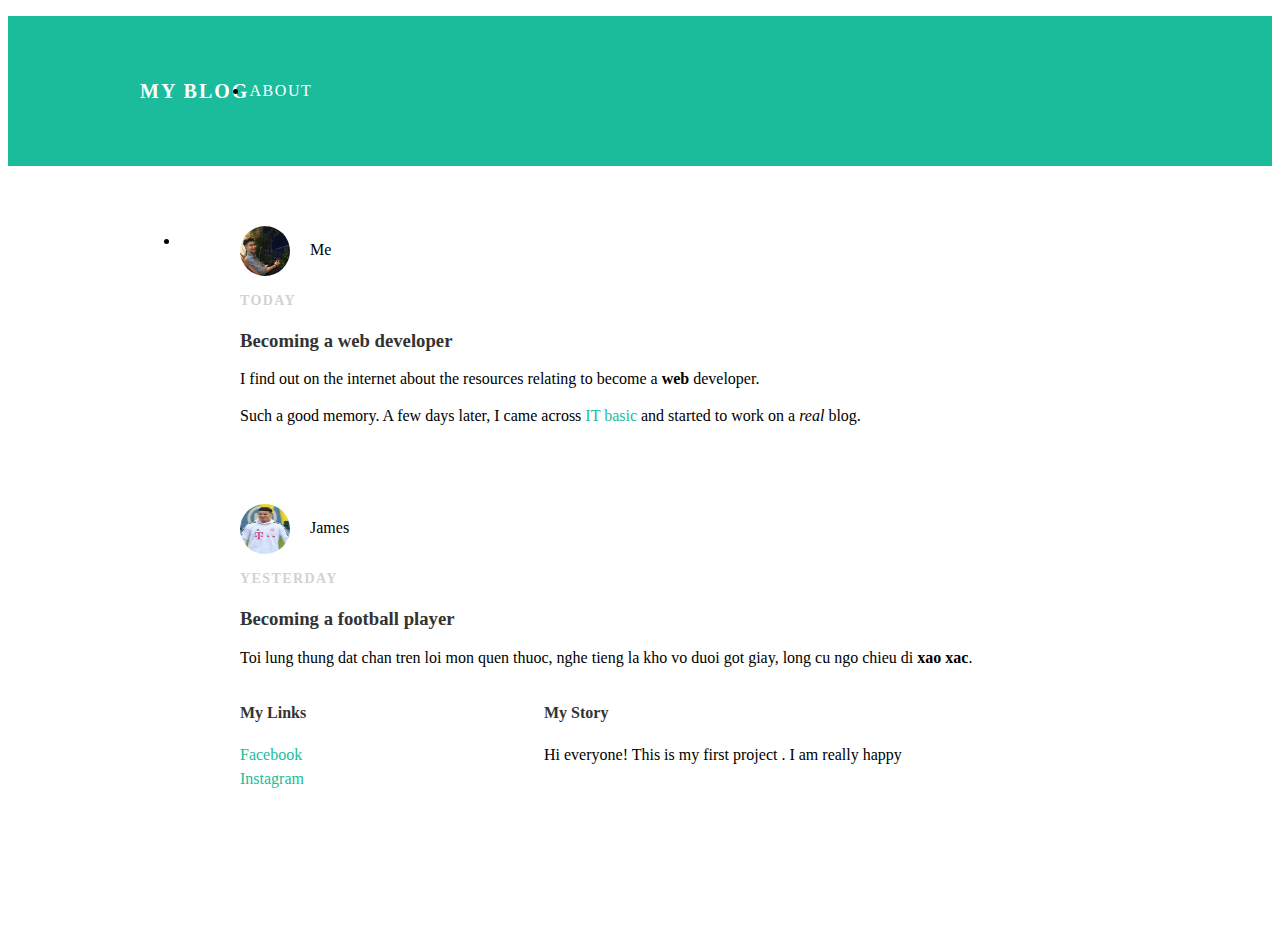
<file: index.html>
<!DOCTYPE html>
<html>
 <head>
   <title>Huy's first project</title>
   <link rel="stylesheet" type="text/css" href="styles.css">
 </head>
 <body>
   <div id="header">
    <div class="container">
      <a id="header-title" href="index.html">My Blog</a>
      <ul id=header-nav">
        <li><a href="about.html">About</a></li>
        <li><a href="mailto:critdang1010@gmail.com">Contact</a></li>
      </ul>
    </div>
   </div>
   <div id="content"></div>
    <div class="container">
      <div class="post">
        <div class="post-author">
         <img src="me.png">
         <span>Me</span>
      </div>
        <p class="post-date">Today</p>
        <h3 class="post-title">Becoming a web developer</h3>
        <div class="post-content"
         <p> I find out on the internet about the resources relating to become
           a <strong>web</strong> developer.</p>
         <p> Such a good memory. A few days later, I came across <a href="
           https://www.w3schools.com/whatis/whatis_html.asp">IT basic</a>
         and started to work on a <em>real</em> blog.</p>
         <div id="content"></div>
          <div class="container">
            <div class="post">
              <div class="post-author">
               <img src="james.png">
               <span>James</span>
            </div>
              <p class="post-date">Yesterday</p>
              <h3 class="post-title">Becoming a football player</h3>
              <div class="post-content"
               <p>Toi lung thung dat chan tren loi mon quen thuoc, nghe tieng la
                 kho vo duoi got giay, long cu ngo
                 chieu di <strong>xao xac</strong>.
               </p>
   </div>
   <div id="footer"></div>
    <div class="container">
      <div class="column">
        <h4>My Links</h4>
        <p>
          <a href="https://www.facebook.com/Crit2000">Facebook</a>
          <br>
          <a href="https://www.instagram.com/huydq00/">Instagram</a>
      </div>
      <div class="column">
        <h4>My Story</h4>
        <p>Hi everyone! This is my first project . I am really happy </p>
      </div>
    </div>
   </div>
 </body>
</html>
</file>
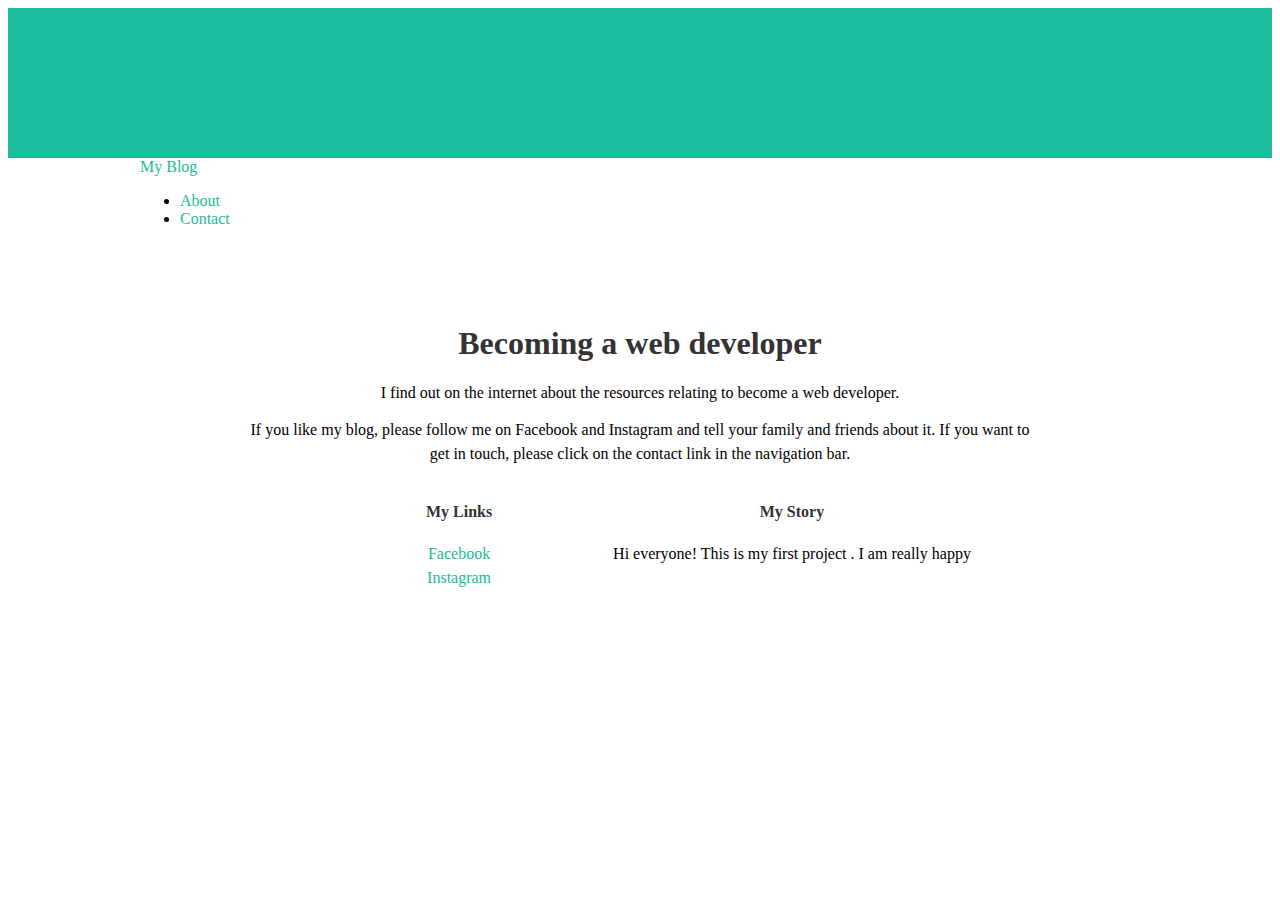
<file: about.html>
<!DOCTYPE html>
<html>
 <head>
   <title>Huy's first project</title>
   <link rel="stylesheet" type="text/css" href="styles.css">
 </head>
 <body>
   <div id="header"></div>
    <div class="container">
      <a href="index.html">My Blog</a>
      <ul>
        <li><a href="about.html">About</a></li>
        <li><a href="mailto:critdang1010@gmail.com">Contact</a></li>
      </ul>
    </div>
   </div>
   <div id="content"></div>
    <div class="container">
      <div class="about">
        <div class="about-author"
         <img src="me.png"
        </div>
        <h1 class="about-title">Becoming a web developer</h1>
        <div class="about-content"
         <p> I find out on the internet about the resources relating to become
           a web developer.</p>
         <p> If you like my blog, please follow me on Facebook and Instagram
         and tell your family and friends about it. If you want to get in
          touch, please click on the contact link in the navigation bar.</p>
   </div>
   <div id="footer"></div>
    <div class="container">
      <div class="column">
        <h4>My Links</h4>
        <p>
          <a href="https://www.facebook.com/Crit2000">Facebook</a>
          <br>
          <a href="https://www.instagram.com/huydq00/">Instagram</a>
      </div>
      <div class="column">
        <h4>My Story</h4>
        <p>Hi everyone! This is my first project . I am really happy </p>
      </div>
    </div>
   </div>
 </body>
</html>
</file>
<file: styles.css>
@@import url(http://fonts.googleapis.com/css?family=Montserrat:400,700);
body {
  color: #555;
  margin: 0;
  font-family: 'Montserrat', sans-serif;
}
#header {
  background-color: #1abc9c;
  height: 150px;
  line-height: 150px;
}
#header a {
 color: white;
 text-decoration: none;

 text-transform: uppercase;
 letter-spacing: 0.1em;
}
#header a:hover {
  color: #222;
}
#header-title {
  display: block;
  float: left;

  font-size: 20px;
  font-weight: bold;
}
#header-nav{
  display: block;
  float: right;
  margin-top: 0;
}
#header-nav li{
  display: inline;
  padding-left: 20px;
}
.container {
  max-width: 1000px;
  margin: 0 auto;
}
#footer {
  background-color: #2f2f2f
  padding: 50px 0;
}
.column {
  min-width: 300px;
  display: inline-block;
  vertical-align: top;
}
#footer h4{
  color: white;
  text-transform: uppercase;
  letter-spacing: 0.1em;
}
#footer p {
  color: white;
}
a{
  color: #1abc9c;
  text-decoration: none;
}
a:hover {
  color: #F6A623;
}
.post {
 max-width: 800px;
 margin: 0 auto;
 padding: 60px 0;
}
.post-author img{
  width: 50px;
  height: 50px;
  vertical-align: middle;
}
.post-author span{
  margin-left: 16px;
}
.post-date {
  color: #D2D2D2;

  font-size: 14px;
  font-weight: bold;

  text-transform: uppercase;
  letter-spacing: 0.1em;
}
h1, h2, h3, h4 {
  color: #333;
}
p {
  line-height: 1.5;
}
.post, .about{
  max-width: 800px;
  margin: 0 auto;
  padding: 60px 0;
}
.about {
  text-align: center;
}
.post-author img,
.post-author img {
  border-radius: 50%;
}
</file>
